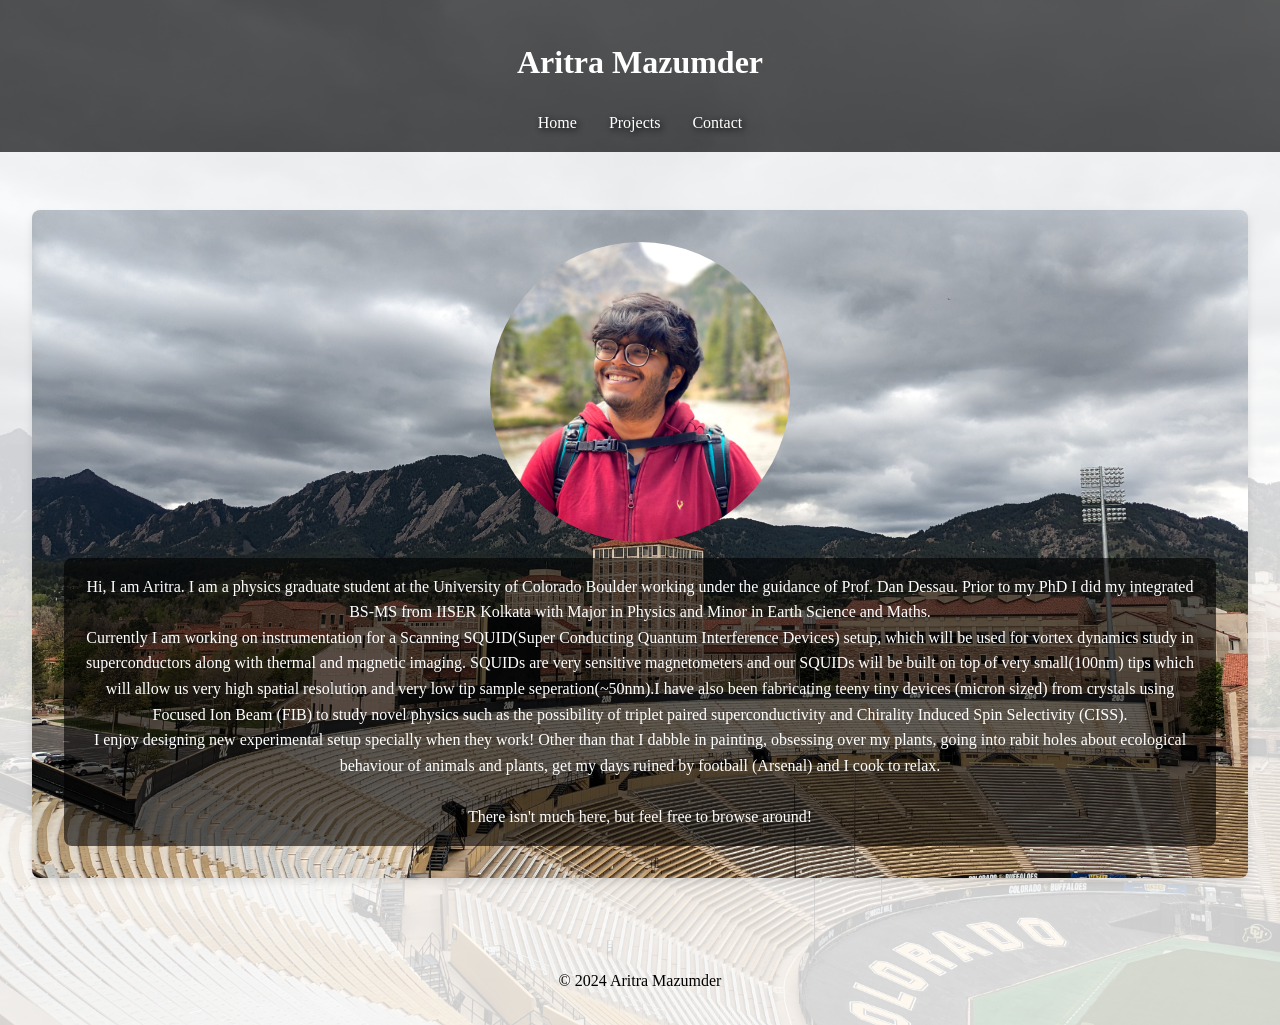
<file: index.html>
<!DOCTYPE html>
<html lang="en">
<head>
    <meta charset="UTF-8">
    <meta name="viewport" content="width=device-width, initial-scale=1.0">
    <title>Home</title>
    <link rel="stylesheet" href="styles.css">
</head>
<body>
    <header>
        <h1>Aritra Mazumder</h1>
        <nav>
            <div class="menu-icon" onclick="toggleMenu()">☰</div>
            <ul id="navMenu">
                <li><a href="index.html">Home</a></li>
                <li><a href="projects.html">Projects</a></li>
                <li><a href="contact.html">Contact</a></li>
            </ul>
        </nav>
    </header>

    <main>
        <section class="background-section">
            <div class="image-container">
                <img id="homeImage" src="my-picture.jpg" alt="Your Picture">
            </div>
            <p>
                Hi, I am Aritra. I am a physics graduate student at the University of Colorado Boulder working under the guidance of Prof. Dan Dessau. Prior to my PhD I did my integrated BS-MS from IISER Kolkata with Major in Physics and Minor in Earth Science and Maths.
		<br>Currently I am working
                on instrumentation for a Scanning SQUID(Super Conducting Quantum Interference Devices) setup, which will be used for vortex
                dynamics study in superconductors along with thermal and magnetic imaging. SQUIDs are very sensitive magnetometers and our SQUIDs will be built on top of very small(100nm) tips which will allow us very high spatial resolution and very low tip sample seperation(~50nm).I have
                also been fabricating teeny tiny devices (micron sized) from crystals using Focused Ion Beam (FIB) to study novel physics such as the possibility of triplet paired
                superconductivity and Chirality Induced Spin Selectivity (CISS).
<br>I enjoy designing new experimental setup specially when they work! Other than that I dabble in painting, obsessing over my plants, going into rabit holes about ecological behaviour of animals and plants, get my days ruined by football (Arsenal) and I cook to relax.
<br><br>
There isn't much here, but feel free to browse around!

            </p>
        </section>
    </main>

    <footer>
        <p>&copy; 2024 Aritra Mazumder</p>
    </footer>

    <script src="script.js"></script>
</body>
</html>
</file>
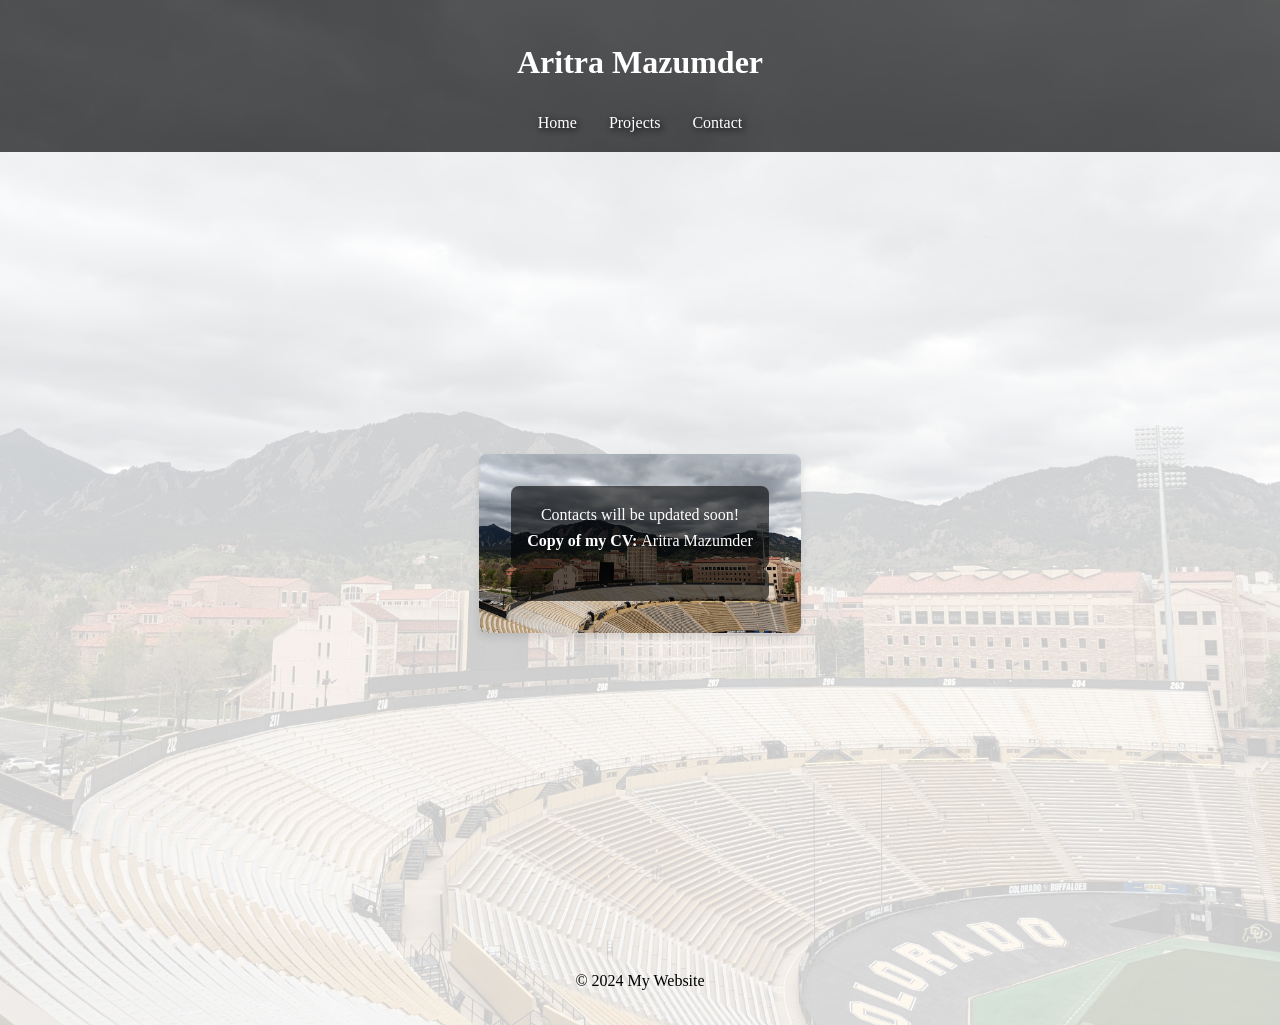
<file: contact.html>
<!DOCTYPE html>
<html lang="en">
<head>
    <meta charset="UTF-8">
    <meta name="viewport" content="width=device-width, initial-scale=1.0">
    <title>Projects</title>
    <link rel="stylesheet" href="styles.css">
</head>
<body>
    <header>
        <h1>Aritra Mazumder</h1>
        <nav>
            <div class="menu-icon" onclick="toggleMenu()">☰</div>
            <ul id="navMenu">
                <li><a href="index.html">Home</a></li>
                <li><a href="projects.html">Projects</a></li>
                <li><a href="contact.html">Contact</a></li>
            </ul>
        </nav>
    </header>

    <main>
        <section class="background-section">
             <p>
		Contacts will be updated soon!
<br /><b>Copy of my CV: </b><a href="AritraCV.pdf" target="_blank">Aritra Mazumder</a></p>
            </p>
            <!-- Add more project details or sections here -->
        </section>
    </main>

    <footer>
        <p>&copy; 2024 My Website</p>
    </footer>

    <script src="script.js"></script>
</body>
</html>
</file>
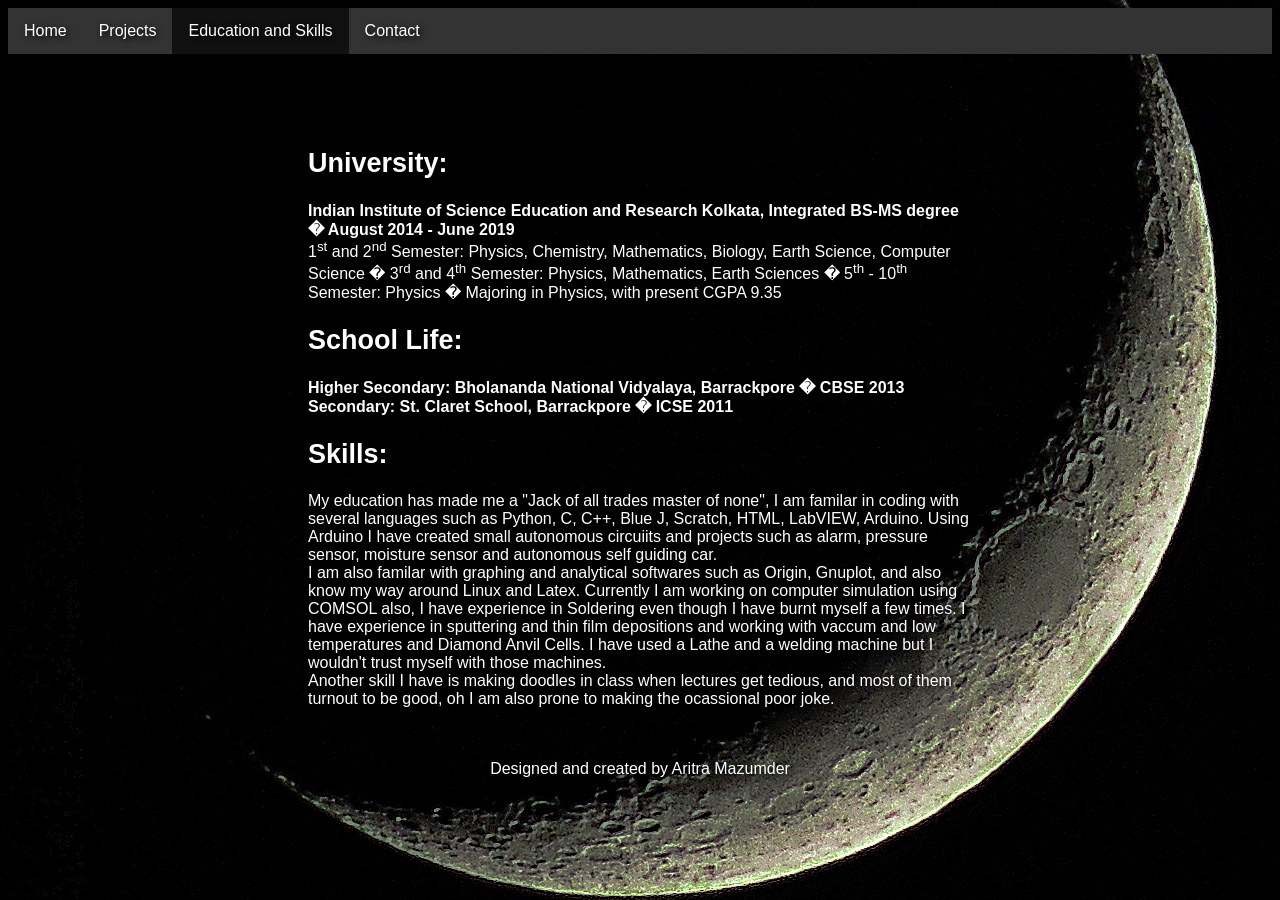
<file: Education.html>
<html>
<head>
<style>
ul {
    list-style-type: none;
    margin: 0;
    padding: 0;
    overflow: hidden;
    background-color: #333;
}

li {
    float: left;
}

li a {
    display: block;
    color: white;
    text-align: center;
    padding: 14px 16px;
    text-decoration: none;
}

li a:hover:not(.active) {
    background-color: #111;
    color: white
}

.active {
    background-color: #111;
}
h1{
    font-family: Arial;
    color: white;
    text-align: center;
    text-shadow:2px 2px 6px black
}
body  {
    background-image: url("backg.jpg");
    background-color: #cccccc;
    background-repeat: no-repeat;
    background-position: center;
    font-family: Arial;
    color: white;
    text-align: center;
    text-shadow:2px 2px 6px black;
}
div.b {
    text-align: Left;
    font-family: Arial;
    color: white;
    text-shadow:2px 2px 6px black;

}
div.a {

    text-align: Left;
    font-family: Arial;
    color: white;
    text-shadow:2px 2px 6px black;
    padding-left: 300px;   
    padding-right: 300px;   
}
h2 {
    font-size: 27px;
}
a:link, a:visited {
    color: white;
    text-align: center;
    text-decoration: none;
    text-shadow:2px 2px 6px black
}
a:hover, a:active {
    color: 	rgb(0, 255, 191);
    text-shadow:2px 2px 10px black
}

sup {
    vertical-align: super;
    font-size: smaller;
}
</style>
<title>Aritra Mazumder</title>
</head>
<body>
<ul>
  <li><a  href="index.html">Home</a></li>
  <li><a href="project.html">Projects</a></li>
  <li><a class="active"href="Education.html">Education and Skills</a></li>
  <li><a href="contact.html">Contact</a></li>
</ul>
<br /><br /><br /><br />
<div class="a">
<h2>University:</h2>
<div class="b">
<b>Indian Institute of Science Education and Research Kolkata, Integrated BS-MS degree � August 2014 &#8209; June 2019</b><br />
1<sup>st</sup> and 2<sup>nd</sup> Semester: Physics, Chemistry, Mathematics, Biology, Earth Science, Computer Science � 
3<sup>rd</sup> and 4<sup>th</sup> Semester: Physics, Mathematics, Earth Sciences � 5<sup>th</sup> &#8209; 10<sup>th</sup> Semester: 
Physics � Majoring in Physics, with present CGPA 9.35

		
</div>
</div>
<div class="a">
<h2>School Life:</h2>
<div class="b">
<b>Higher Secondary: Bholananda National Vidyalaya, Barrackpore � CBSE 2013</b><br />
<b>Secondary: St. Claret School, Barrackpore � ICSE 2011</b><br />
		
</div>
</div>

<div class="a">
<h2>Skills:</h2>
<div class="b">My education has made me a "Jack of all trades master of none",
I am familar in coding with several languages such as Python, C, C++, Blue J, Scratch, HTML, LabVIEW, Arduino.
Using Arduino I have created small autonomous circuiits and projects such as alarm, pressure sensor, moisture 
sensor and autonomous self guiding car.<br />
I am also familar with graphing and analytical softwares such as Origin, Gnuplot, and also know my way around
 Linux and Latex. Currently I am working on computer simulation using COMSOL also, I have experience in Soldering
 even though I have burnt myself a few times. I have experience in sputtering and thin film depositions and
working with vaccum and low temperatures and Diamond Anvil Cells. I have used a Lathe and a welding machine but I wouldn't trust myself 
with those machines.<br />
Another skill I have is making doodles in class when lectures get tedious, and most of them turnout to be good, oh I am also
 prone to making the ocassional poor joke.
		
</div>
</div>
<br /><br />
<footer>
<p>Designed and created by Aritra Mazumder
</p>
</footer>
</body>
</html>
</file>
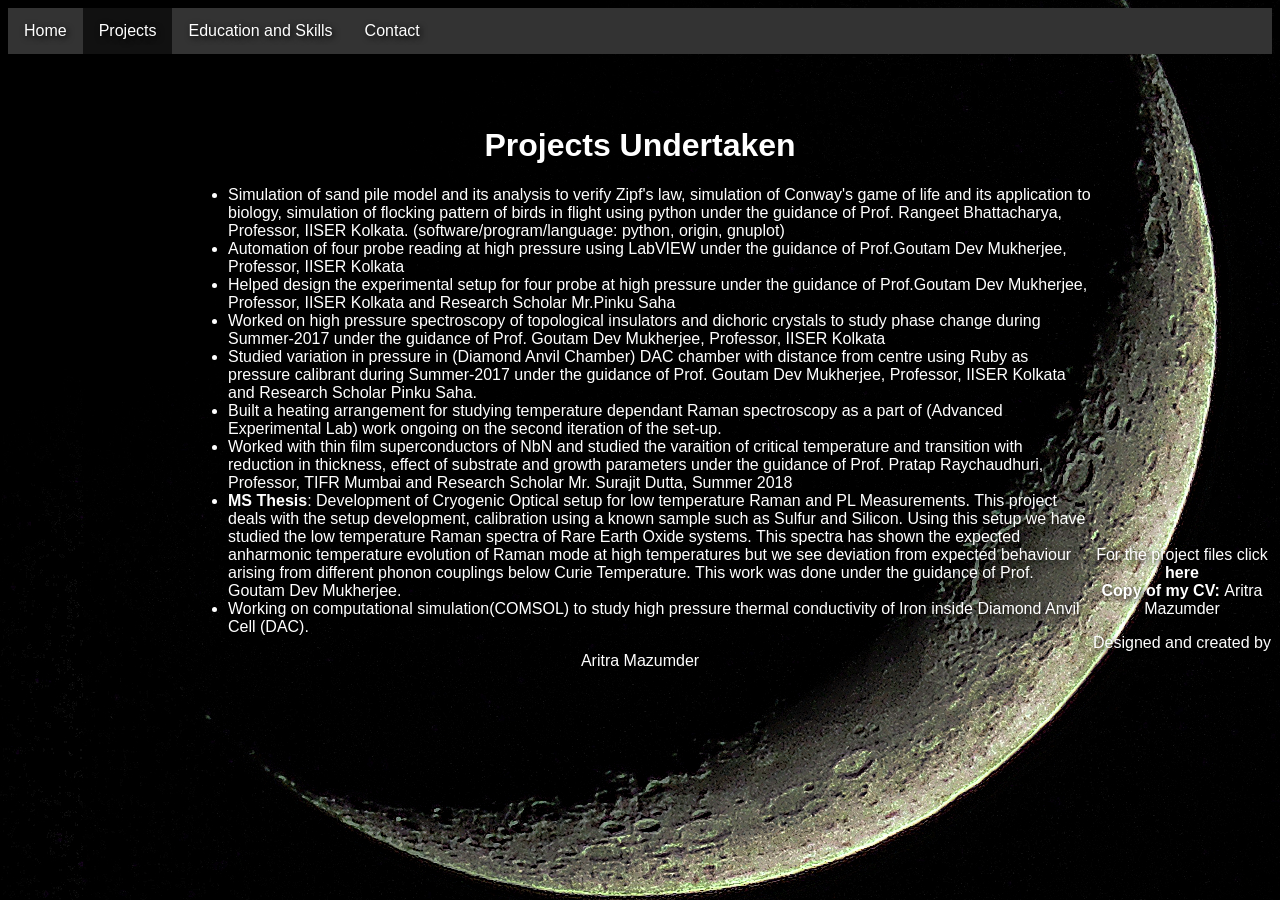
<file: project.html>
<html>
<head>
<style>
ul.b {
    list-style-type: none;
    margin: 0;
    padding: 0;
    overflow: hidden;
    background-color: #333;
}

li {
    float: left;
}

li a {
    display: block;
    color: white;
    text-align: center;
    padding: 14px 16px;
    text-decoration: none;
}

li a:hover:not(.active) {
    background-color: #111;
    color: white
}

.active {
    background-color: #111;
}
h1{
    font-family: Arial;
    color: white;
    text-align: center;
    text-shadow:2px 2px 6px black
}
body  {
    background-image: url("backg.jpg");
    background-color: #cccccc;
    background-repeat: no-repeat;
    background-position: center;
    font-family: Arial;
    color: white;
    text-align: center;
    text-shadow:2px 2px 6px black;
}
footer{
	font-family: Arial;
	color: white;
	text-align: bottom right;
	text-shadow:2px 2px 6px black;
}
ul.c {
	text-align:left;
	text-shadow:2px 2px 8px black;
	font-family: Arial;
    	color: white;
}
div.z {

    text-align: Center;
    font-family: Arial;
    color: white;
    text-shadow:2px 2px 6px black;
    padding-left: 180px;   
    padding-right: 180px;   
}

div.t {

    text-align: Center;
    font-family: Arial;
    color: white;
    text-shadow:2px 2px 6px black;
    padding-left: 300px;   
    padding-right: 300px;   
}

a:link, a:visited {
    color: white;
    text-align: center;
    text-decoration: none;

  text-shadow:2px 2px 6px black
}

a:hover, a:active {
    color: 	rgb(0, 255, 191);

text-shadow:2px 2px 10px black

}

</style>

<title>Aritra Mazumder</title>

</head>

<body>

<ul class="b">
  
  <li><a href="index.html">Home</a></li>
  <li><a class="active" href="project.html">Projects</a></li>
  <li><a href="Education.html">Education and Skills</a></li>
  <li><a href="contact.html">Contact</a></li>
</ul>
</ul>
<p><br /><br /><h1>Projects Undertaken</h1>
<div class="z">
<ul class="c">

<li>Simulation of sand pile model and its analysis to verify Zipf's law, simulation of Conway's game of life and its application to biology,
 simulation of flocking pattern of birds in flight using python under the guidance of Prof. Rangeet Bhattacharya, Professor, IISER Kolkata. 
 (software/program/language: python, origin, gnuplot)</li>

<li>Automation of four probe reading at high pressure using LabVIEW under the guidance of Prof.Goutam Dev Mukherjee, Professor, IISER Kolkata</li>

<li>Helped design the experimental setup for four probe at high pressure under the guidance of Prof.Goutam Dev Mukherjee, Professor, IISER Kolkata 
and Research Scholar Mr.Pinku Saha</li>
<li>Worked on high pressure spectroscopy of topological insulators and dichoric crystals to study phase change during Summer-2017 under the guidance
 of Prof. Goutam Dev Mukherjee, Professor, IISER Kolkata</li><li>Studied variation in pressure in (Diamond Anvil Chamber) DAC chamber with distance from centre using Ruby 
 as pressure calibrant during Summer-2017 under the guidance of Prof. Goutam Dev Mukherjee, Professor, IISER Kolkata and Research Scholar Pinku Saha.</li>

<li>Built a heating arrangement for studying temperature dependant Raman spectroscopy as a part of (Advanced Experimental Lab) work ongoing on the second 
iteration of the set-up.</li>
<li>Worked with thin film superconductors of NbN and studied the varaition of critical temperature and transition with reduction in thickness, effect of substrate and 
growth parameters under the guidance of Prof. Pratap Raychaudhuri, Professor, TIFR Mumbai 
and Research Scholar Mr. Surajit Dutta, Summer 2018</li>
<li><b>MS Thesis</b>: Development of Cryogenic Optical setup for low temperature Raman and PL Measurements. This project deals with the setup development, 
calibration using a known sample such as Sulfur and Silicon. Using this setup we have studied the low temperature Raman spectra of Rare Earth Oxide systems. This spectra 
has shown the expected anharmonic temperature evolution of Raman mode at high temperatures but we see deviation from expected behaviour arising from different phonon couplings 
below Curie Temperature. This work was done under the guidance of Prof. Goutam Dev Mukherjee.</li>
<li>Working on computational simulation(COMSOL) to study high pressure thermal conductivity of Iron inside Diamond Anvil Cell (DAC).</li>
</ul>
</div>
<br /><br /><br /><br /><br /><br /><br /><br /><br /><br /><br /><br /><br /><br /><br /><br /><br /><br /><br /><br />

For the project files click <a href="https://drive.google.com/open?id=0B6hsJTmLJtQqNUpOQ3huZlhrMHM" target="_blank"><b>here</b></a><br />
<b>Copy of my CV: </b><a href="AritraCV.pdf" target="_blank">Aritra Mazumder</a>
</div>
<footer>
<p>Designed and created by Aritra Mazumder
</p>
</footer>
</body>
</html>
</file>
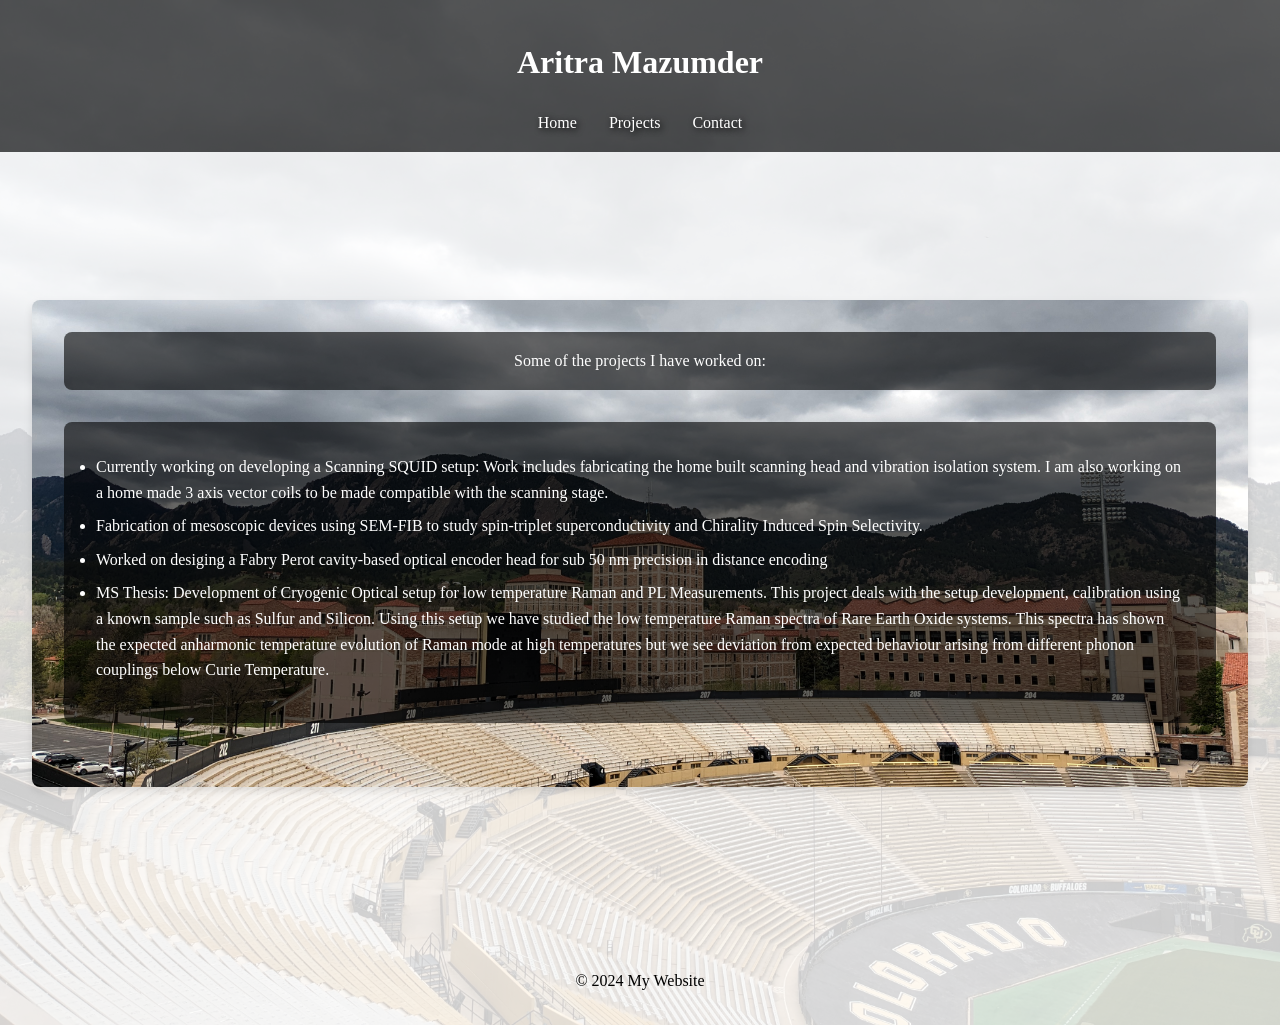
<file: projects.html>
<!DOCTYPE html>
<html lang="en">
<head>
    <meta charset="UTF-8">
    <meta name="viewport" content="width=device-width, initial-scale=1.0">
    <title>Projects</title>
    <link rel="stylesheet" href="styles.css">
</head>
<body>
    <header>
        <h1>Aritra Mazumder</h1>
        <nav>
            <div class="menu-icon" onclick="toggleMenu()">☰</div>
            <ul id="navMenu">
                <li><a href="index.html">Home</a></li>
                <li><a href="projects.html">Projects</a></li>
                <li><a href="contact.html">Contact</a></li>
            </ul>
        </nav>
    </header>

    <main>
        <section class="background-section">
             <p>
		Some of the projects I have worked on:
            </p>
		<ul class="bullet-list">
                <li>Currently working on developing a Scanning SQUID setup: Work includes fabricating the home
built scanning head and vibration isolation system. I am also working on a
home made 3 axis vector coils to be made compatible with the scanning stage.</li>
                <li>Fabrication of mesoscopic devices using SEM-FIB to study spin-triplet superconductivity and Chirality Induced Spin Selectivity.</li>
                <li>Worked on desiging a Fabry Perot cavity-based optical encoder head for sub 50
nm precision in distance encoding</li>
<li>MS Thesis: Development of Cryogenic Optical setup for low temperature Raman and PL Measurements. This project deals with the setup development,
calibration using a known sample such as Sulfur and Silicon. Using this setup
we have studied the low temperature Raman spectra of Rare Earth Oxide systems. This spectra has shown the expected anharmonic temperature evolution of Raman mode at high temperatures but we see deviation from expected behaviour arising from different phonon couplings below Curie Temperature. </li>


            </ul>
            <!-- Add more project details or sections here -->
        </section>
    </main>

    <footer>
        <p>&copy; 2024 My Website</p>
    </footer>

    <script src="script.js"></script>
</body>
</html>
</file>
<file: styles.css>
/* General Styles */
body {
    background-image: url('background.jpg');
    background-size: cover;
    background-position: center;
    background-repeat: no-repeat;
    font-family: 'Garamond', serif; /* Set font to Garamond */
    line-height: 1.6;
    margin: 0; /* Remove default margin */
    padding: 0; /* Remove default padding */
}

header {
    background: rgba(51, 51, 51, 0.8); /* Semi-transparent background */
    color: #fff;
    padding: 1rem 0;
    position: relative; /* Needed for absolute positioning of the menu icon */
    border: none; /* Ensure no border */
    margin: 0; /* Remove margin */
}

header h1 {
    text-align: center;
    font-family: 'Garamond', serif; /* Ensure Garamond is used */
}

nav {
    display: flex;
    justify-content: center;
    align-items: center;
    position: relative;
}

nav .menu-icon {
    display: none;
    cursor: pointer;
    font-size: 2rem;
    margin-left: auto;
    margin-right: 1rem;
}

nav ul {
    display: flex;
    justify-content: center;
    list-style: none;
    margin: 0; /* Remove margin */
    padding: 0; /* Remove padding */
}

nav ul li {
    margin: 0 1rem;
}

nav ul li a {
    color: #fff;
    text-decoration: none;
    font-family: 'Garamond', serif; /* Ensure Garamond is used */
}

/* Main Content */
main {
    display: flex;
    justify-content: center; /* Center content horizontally */
    align-items: center; /* Center content vertically */
    min-height: 80vh; /* Adjust based on header and footer height */
    padding: 2rem;
    background: rgba(255, 255, 255, 0.8); /* Semi-transparent background for readability */
    margin: 0; /* Remove margin */
    border: none; /* Ensure no border */
}

section {
    text-align: center; /* Center text */
}

.background-section {
    background-image: url('background.jpg');
    background-size: cover;
    background-position: center;
    background-repeat: no-repeat;
    color: white;
    padding: 2rem;
    margin: 0 auto; /* Center section */
    max-width: 1200px; /* Reduce the width for a narrower background */
    border-radius: 8px; /* Rounded corners */
}

.image-container {
    display: flex;
    justify-content: center;
    margin-bottom: 1rem; /* Spacing below the image */
}

#homeImage, #projectImage {
    width: 300px; /* Adjust size */
    height: 300px; /* Adjust size */
    border-radius: 50%; /* Circular image */
    object-fit: cover; /* Ensures the image fits the container */
}


/* Footer Styling */
footer {
    background: rgba(255, 255, 255, 0.8); /* Same as main body background */
    color: #000; /* Match text color for readability */
    text-align: center;
    padding: 1rem 0;
    border: none; /* Ensure no border */
    margin: 0; /* Remove margin */
    font-family: 'Garamond', serif; /* Ensure Garamond is used */
}

/* Responsive Styles */
@media (max-width: 768px) {
    nav .menu-icon {
        display: block;
    }

    nav ul {
        display: none;
        flex-direction: column;
        position: absolute;
        top: 60px; /* Adjust based on header height */
        left: 0;
        width: 100%;
        background: rgba(51, 51, 51, 0.9); /* Semi-transparent background */
        text-align: center;
    }

    nav ul.show {
        display: flex;
    }

    nav ul li {
        margin: 1rem 0;
    }

    main {
        padding: 1rem;
    }

    .background-section p {
        max-width: 90%; /* Ensure text width is responsive */
    }
}

.background-section {
    background-image: url('background.jpg');
    background-size: cover;
    background-position: center;
    background-repeat: no-repeat;
    color: white;
    padding: 2rem;
    margin: 0 auto; /* Center section */
    max-width: 1000px; /* Reduce the width for a narrower background */
    border-radius: 8px; /* Rounded corners */


}

.background-section {
background-image: url('background.jpg')
    background: rgba(0, 0, 0, 0.8); /* Semi-transparent white background */
    padding: 2rem;
    border-radius: 8px; /* Rounded corners */
    max-width: 1200px; /* Limit width for better readability */
    margin: 0 auto; /* Center the content box */
    box-shadow: 0 4px 8px rgba(0, 0, 0, 0.1); /* Optional: Add shadow for better separation */
    text-align: center; /* Center text inside */
	

}

/* Improve text visibility */
.background-section p {
    background-color: rgba(0, 0, 0, 0.6); /* Dark background with transparency */
    padding: 1rem;
    border-radius: 8px; /* Rounded corners for better aesthetics */
    max-width: 100%; /* Ensure the text block width adjusts with container */
    margin: 0 auto; /* Center the text block */
	font-size: 1rem;
}


/* Bullet List Styling */
ul.bullet-list {
    list-style-type: disc; /* Default bullet style */
    margin: 2rem 0; /* Space around list */
    padding: 2rem; /* Padding inside the list */
    background: rgba(0, 0, 0, 0.6); /* Semi-transparent dark background */
    border-radius: 8px; /* Rounded corners */
    text-align: left; /* Align text to the left */
    display: inline-block; /* Make the list fit its content width */

}

ul.bullet-list li {
    margin-bottom: 0.5rem; /* Space between list items */
    font-family: 'Garamond', serif; /* Ensure font consistency */
    color: #fff; /* White text color for visibility */
font-size: 1rem;
}

a:link, a:visited {
    color: white;
    text-align: center;
    text-decoration: none;
    text-shadow:2px 2px 6px black
}
a:hover, a:active {
    color: rgb(0, 255, 191);
    text-shadow:2px 2px 10px black
}
</file>
